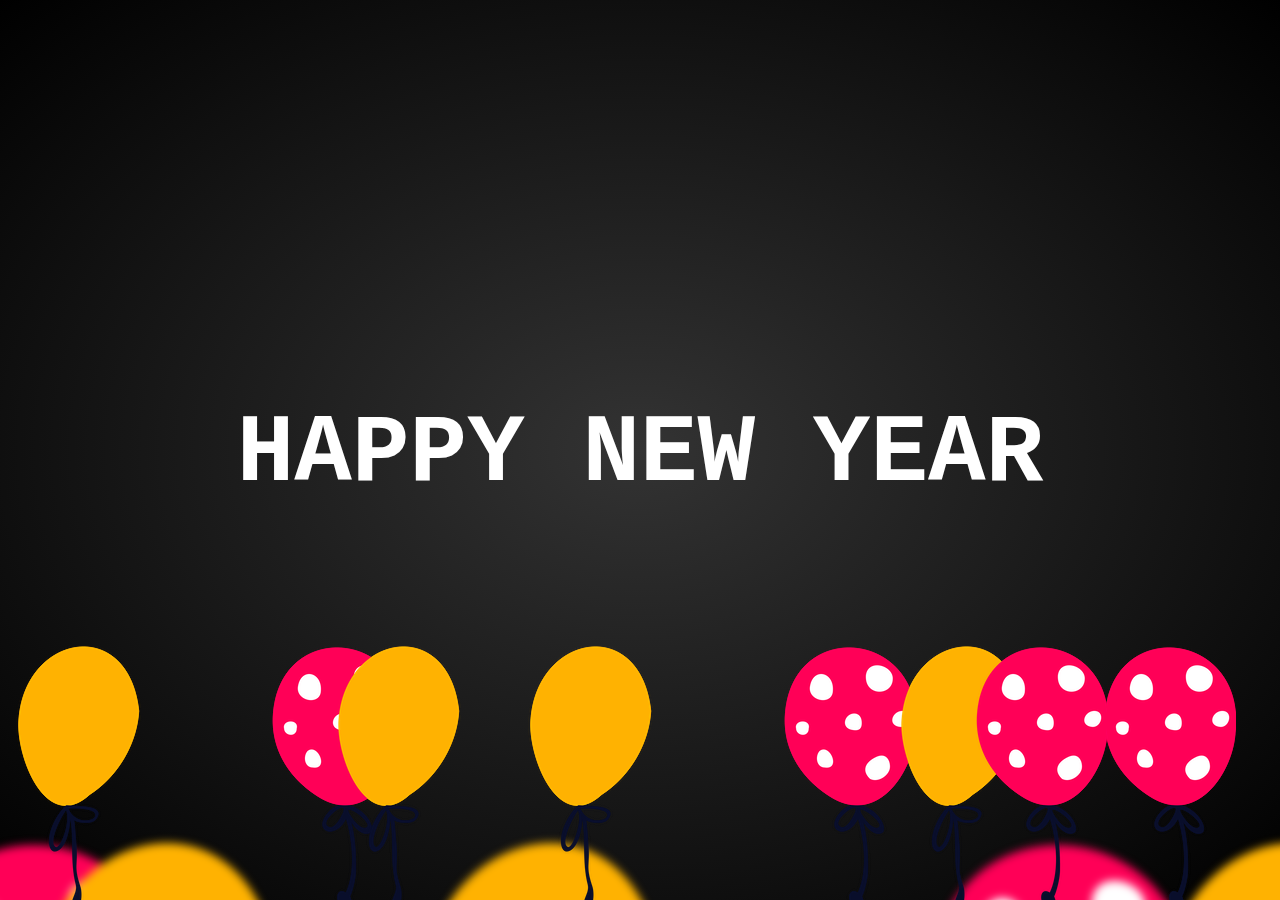
<file: newyear.html>
<!DOCTYPE html>
<html lang="en">
  <head>
    <meta charset="UTF-8" />
    <meta name="viewport" content="width=device-width, initial-scale=1.0" />
    <title>Celebration</title>
    <link rel="stylesheet" href="css/style.css" />
  </head>
  <body>
    <section>
      <h2>HAPPY NEW YEAR</h2>
      <div class="set">
        <div><img src="images/Allura - Balloon.png" /></div>
        <div><img src="images/Allura - Yellow Balloon.png" /></div>
        <div><img src="images/Allura - Balloon.png" /></div>
        <div><img src="images/Allura - Yellow Balloon.png" /></div>
        <div><img src="images/Allura - Balloon.png" /></div>
        <div><img src="images/Allura - Yellow Balloon.png" /></div>
        <div><img src="images/Allura - Balloon.png" /></div>
        <div><img src="images/Allura - Yellow Balloon.png" /></div>
      </div>
      <div class="set set2">
        <div><img src="images/Allura - Balloon.png" /></div>
        <div><img src="images/Allura - Yellow Balloon.png" /></div>
        <div><img src="images/Allura - Balloon.png" /></div>
        <div><img src="images/Allura - Yellow Balloon.png" /></div>
        <div><img src="images/Allura - Balloon.png" /></div>
        <div><img src="images/Allura - Yellow Balloon.png" /></div>
        <div><img src="images/Allura - Balloon.png" /></div>
        <div><img src="images/Allura - Yellow Balloon.png" /></div>
      </div>
      <div class="set set3">
        <div><img src="images/Allura - Balloon.png" /></div>
        <div><img src="images/Allura - Yellow Balloon.png" /></div>
        <div><img src="images/Allura - Balloon.png" /></div>
        <div><img src="images/Allura - Yellow Balloon.png" /></div>
        <div><img src="images/Allura - Balloon.png" /></div>
        <div><img src="images/Allura - Yellow Balloon.png" /></div>
        <div><img src="images/Allura - Balloon.png" /></div>
        <div><img src="images/Allura - Yellow Balloon.png" /></div>
      </div>
      <audio autoplay loop>
        <source src="music/ringtone.mp3" type="audio/ogg" />
        <embed
          src="music/ringtone.mp3"
          autostart="true"
          loop="true"
          hidden="true"
          width="0"
          height="0"
        />
      </audio>
    </section>
  </body>
</html>
</file>
<file: css/style.css>
/* Index Page css */
* {
  margin: 0%;
  padding: 0%;
  overflow: hidden;
}
.header {
  position: absolute;
  top: 20%;
  width: 100%;
  text-align: center;
}
.header h4 {
  color: white;
  font-weight: bold;
  font-size: 5em;
  font-family: "Courier New", Courier, monospace;
  /* transform: translateY(-100px); */
}
.header button {
  position: relative;
  margin-top: 40px;
  text-align: center;
  font-family: "Courier New", Courier, monospace;
  font-weight: bold;
}
.button {
  width: 100%;
  border-radius: 50%;
  border-left: 5px solid red;
  border-right: 5px solid blue;
  border-top: 5px solid green;
  border-bottom: 5px solid yellow;
}
.button:hover {
  background-color: black;
  border-top: 5px solid red;
  border-bottom: 5px solid blue;
  border-right: 5px solid green;
  border-left: 5px solid darkmagenta;
}

footer {
  color: white;
  text-align: center;
  position: absolute;
  top: 90%;
  width: 100%;
}
/* Newyear Page css */
*,
body {
  margin: 0%;
  padding: 0%;
  overflow: hidden;
}
h2 {
  color: white;
  position: absolute;
  top: 50%;
  width: 100%;
  text-align: center;
  font-size: 6em;
  font-family: "Courier New", Courier, monospace;
  transform: translateY(-50px);
}

body {
  /* background: url("/images/Allura\ -\ Proposal.png") no-repeat center center
    fixed; */
  background-size: cover;
}
section {
  position: absolute;
  width: 100%;
  height: 100%;
  background: radial-gradient(#333333, #000000);
}
.set {
  position: absolute;
  width: 100%;
  height: 100%;
  top: 0;
  left: 0;
}
.set div {
  position: absolute;
  display: block;
}
.set div:nth-child(1) {
  left: 20%;
  top: 70%;
  animation: animate 15s linear infinite;
}
.set div:nth-child(2) {
  left: 40%;
  top: 70%;
  animation: animate 25s linear infinite;
}
.set div:nth-child(3) {
  left: 60%;
  top: 70%;
  animation: animate 11s linear infinite;
}
.set div:nth-child(4) {
  left: 0%;
  top: 70%;
  animation: animate 13s linear infinite;
}
.set div:nth-child(5) {
  left: 85%;
  top: 70%;
  animation: animate 9s linear infinite;
}
.set div:nth-child(6) {
  left: 69%;
  top: 70%;
  animation: animate 5s linear infinite;
}
.set div:nth-child(7) {
  left: 75%;
  top: 70%;
  animation: animate 6s linear infinite;
}
.set div:nth-child(8) {
  left: 25%;
  top: 70%;
  animation: animate 8s linear infinite;
}
@keyframes animate {
  0% {
    opacity: 0;
    top: 70%;
    transform: translateY(-20px) rotate(0deg);
  }
  10% {
    opacity: 1;
  }
  20% {
    transform: translateX(-20px) rotate(0deg);
  }
  40% {
    transform: translateX(-20px) rotate(0deg);
  }
  60% {
    transform: translateX(-20px) rotate(0deg);
  }
  80% {
    transform: translateX(-20px) rotate(0deg);
  }
  100% {
    transform: translateX(-20px) rotate(0deg);
    top: -80%;
  }
}
.set2 {
  transform: scale(2) rotate(0deg);
  filter: blur(2px);
}
set3 {
  transform: scale(0.5) rotate(0deg);
  filter: blur(1px);
}
</file>
